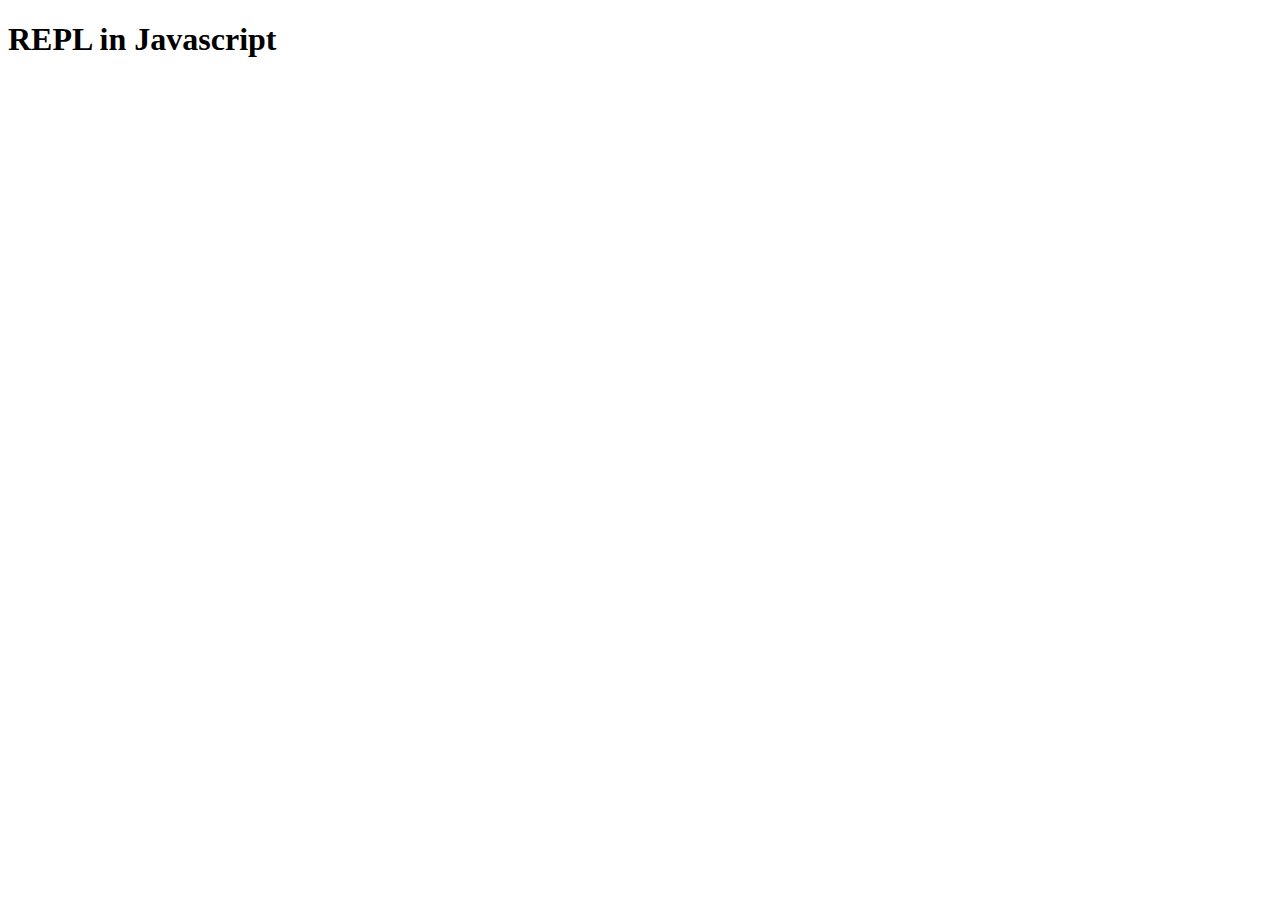
<file: Javascript/01_IntroJS/index.html>
<!DOCTYPE html>
<html lang="en">
<head>
    <meta charset="UTF-8">
    <meta name="viewport" content="width=device-width, initial-scale=1.0">
    <title>Intro JS REPL</title>
</head>
<body>
    <h1>REPL in Javascript</h1>
</body>
</html>
</file>
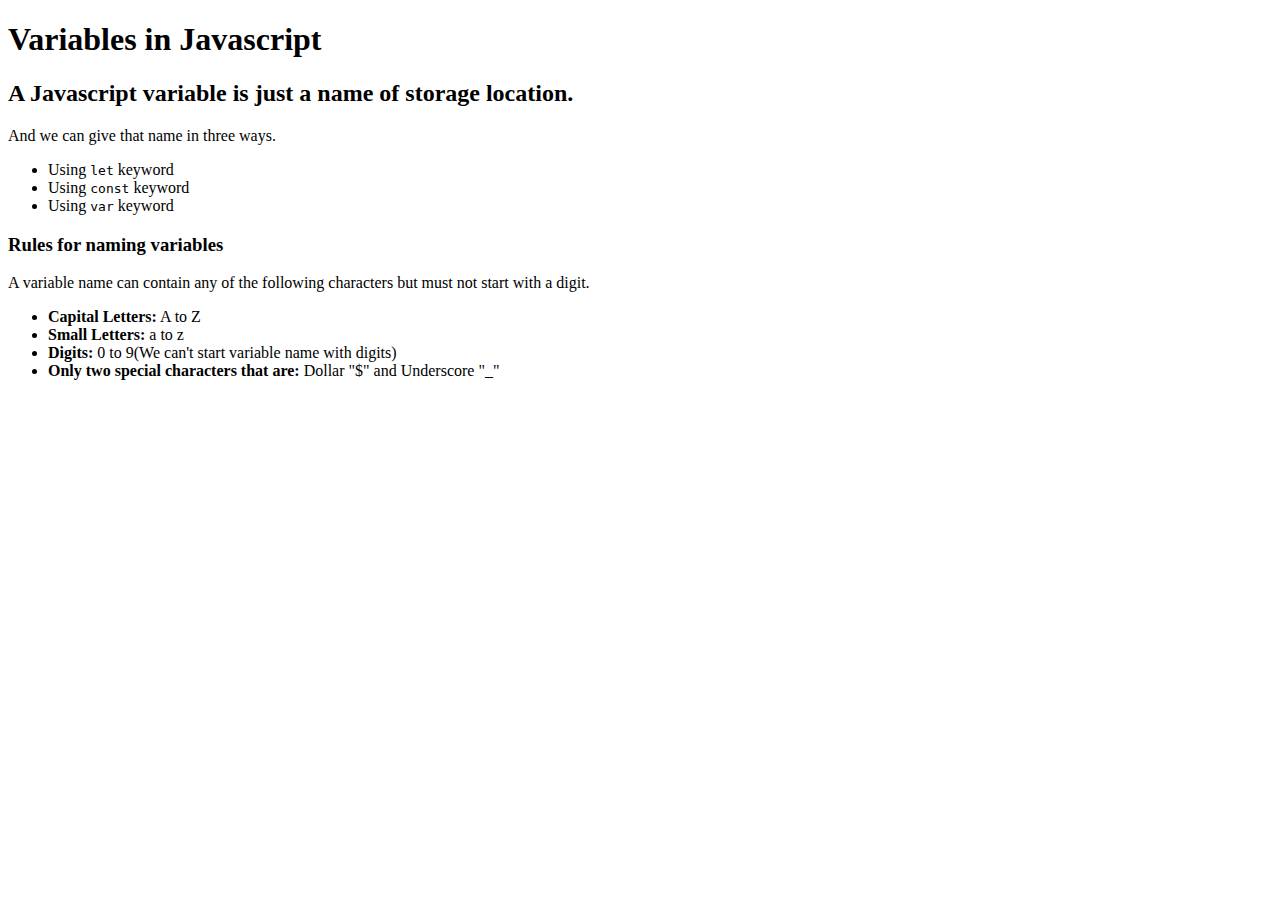
<file: Javascript/03_Variables/index.html>
<!DOCTYPE html>
<html lang="en">
  <head>
    <meta charset="UTF-8" />
    <meta name="viewport" content="width=device-width, initial-scale=1.0" />
    <title>Variables in Javascript</title>
    <script src="script.js"></script>
  </head>
  <body style="font-family: cursive">
    <h1>Variables in Javascript</h1>
    <h2>A Javascript variable is just a name of storage location.</h2>
    <p>And we can give that name in three ways.</p>

    <ul>
      <li>Using <code>let</code> keyword</li>
      <li>Using <code>const</code> keyword</li>
      <li>Using <code>var</code> keyword</li>
    </ul>
    <h3>Rules for naming variables</h3>
    <p>
      A variable name can contain any of the following characters but must not
      start with a digit.
    </p>
    <ul>
      <li><b>Capital Letters:</b> A to Z</li>
      <li><b>Small Letters:</b> a to z</li>
      <li><b>Digits:</b> 0 to 9(We can't start variable name with digits)</li>
      <li>
        <b>Only two special characters that are:</b> Dollar "$" and Underscore
        "_"
      </li>
    </ul>
  </body>
</html>
</file>
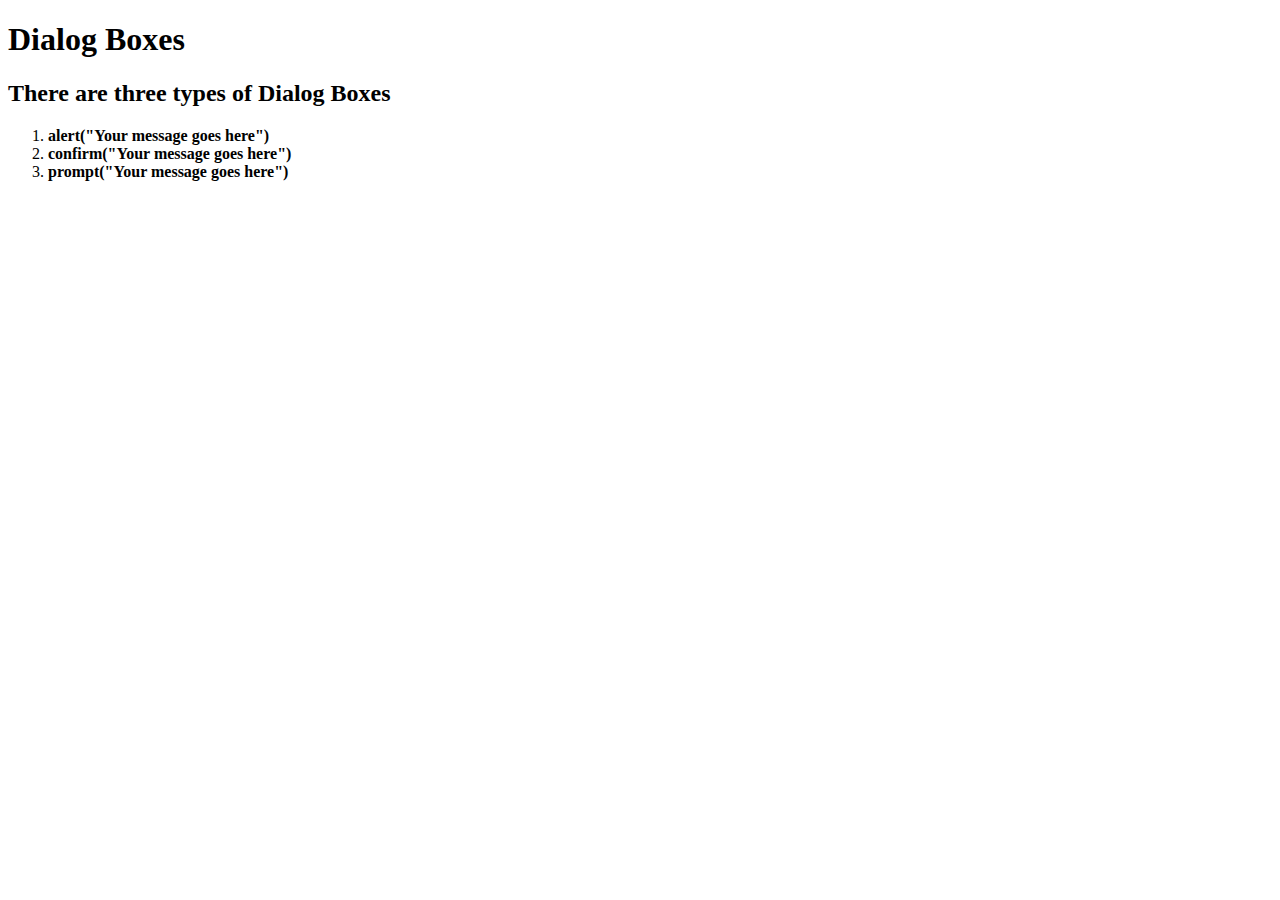
<file: Javascript/04_DialogBox/index.html>
<!DOCTYPE html>
<html lang="en">
  <head>
    <meta charset="UTF-8" />
    <meta name="viewport" content="width=device-width, initial-scale=1.0" />
    <title>Dialog Boxes</title>
    <script src="script.js" defer></script>
  </head>
  <body style="font-family: cursive">
    <h1>Dialog Boxes</h1>
    <h2>There are three types of Dialog Boxes</h2>
    <ol>
      <li><b>alert("Your message goes here")</b></li>
      <li><b>confirm("Your message goes here")</b></li>
      <li><b>prompt("Your message goes here")</b></li>
    </ol>
  </body>
</html>
</file>
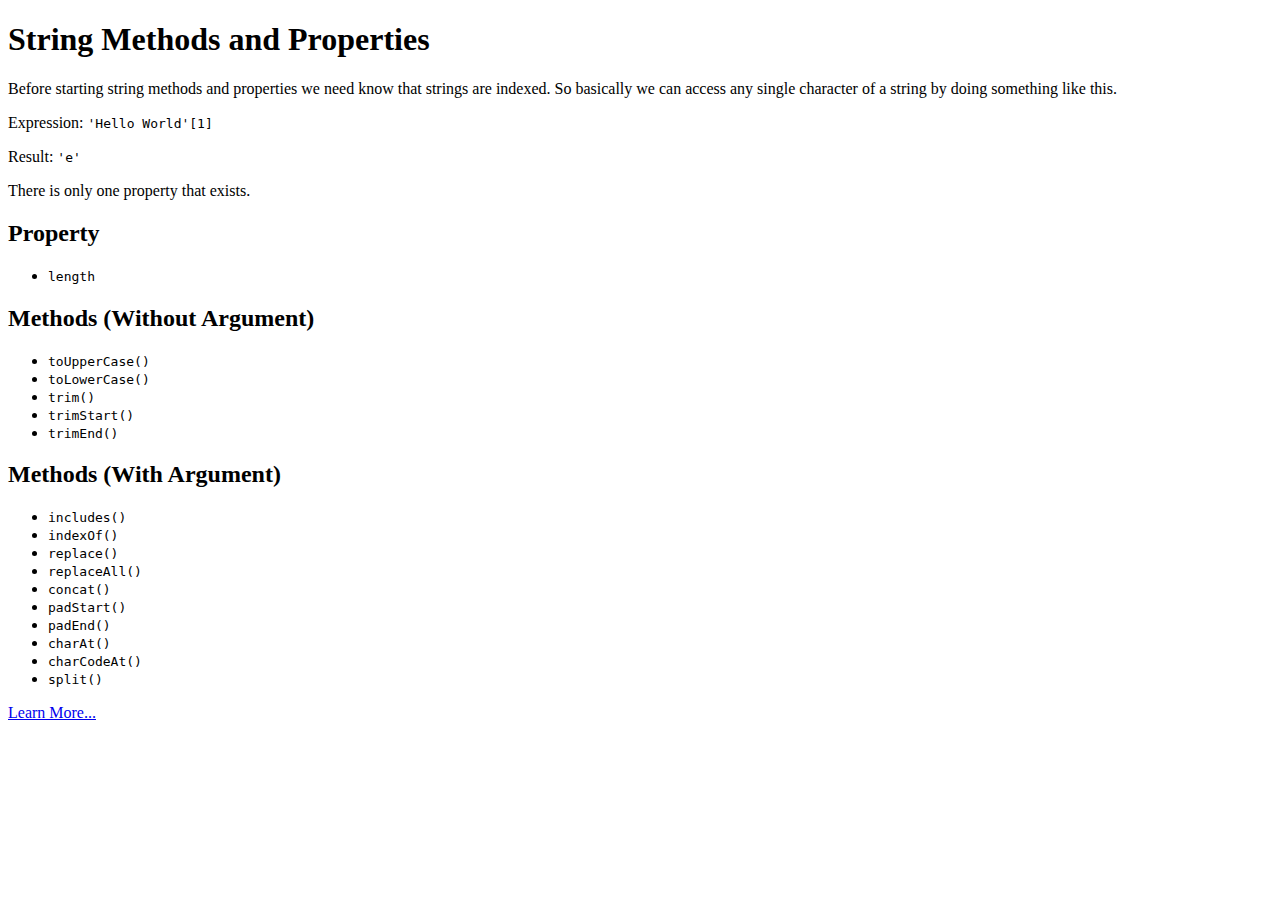
<file: Javascript/05_StringMethods/index.html>
<!DOCTYPE html>
<html lang="en">
  <head>
    <meta charset="UTF-8" />
    <meta http-equiv="X-UA-Compatible" content="IE=edge" />
    <meta name="viewport" content="width=device-width, initial-scale=1.0" />
    <script src="script.js"></script>
    <title>String Methods and Properties</title>
  </head>
  <body style="font-family: cursive">
    <h1>String Methods and Properties</h1>
    <p>
      Before starting string methods and properties we need know that strings
      are indexed. So basically we can access any single character of a string
      by doing something like this.
    </p>
    <p>Expression: <code>'Hello World'[1]</code></p>
    <p>Result: <code>'e'</code></p>
    <p>There is only one property that exists.</p>
    <h2>Property</h2>
    <ul>
      <li><code>length</code></li>
    </ul>
    <h2>Methods (Without Argument)</h2>
    <ul>
      <li><code>toUpperCase()</code></li>
      <li><code>toLowerCase()</code></li>
      <li><code>trim()</code></li>
      <li><code>trimStart()</code></li>
      <li><code>trimEnd()</code></li>
    </ul>
    <h2>Methods (With Argument)</h2>
    <ul>
      <li><code>includes()</code></li>
      <li><code>indexOf()</code></li>
      <li><code>replace()</code></li>
      <li><code>replaceAll()</code></li>
      <li><code>concat()</code></li>
      <li><code>padStart()</code></li>
      <li><code>padEnd()</code></li>
      <li><code>charAt()</code></li>
      <li><code>charCodeAt()</code></li>
      <li><code>split()</code></li>
    </ul>
    <p>
      <a
        href="https://www.w3schools.com/jsref/jsref_obj_string.asp"
        target="_blank"
        >Learn More...</a
      >
    </p>
  </body>
</html>
</file>
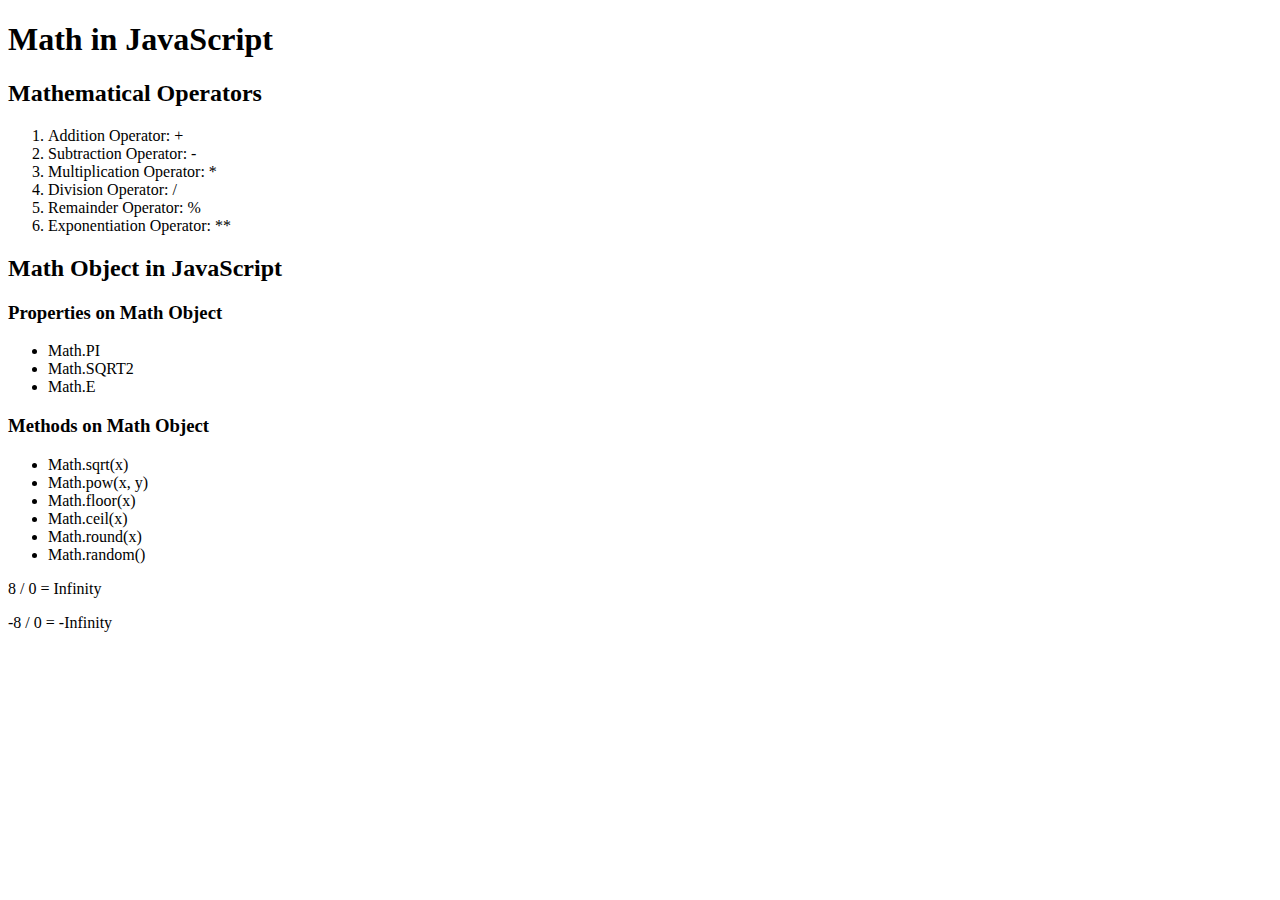
<file: Javascript/06_MathJS/index.html>
<!DOCTYPE html>
<html lang="en">
  <head>
    <meta charset="UTF-8" />
    <meta http-equiv="X-UA-Compatible" content="IE=edge" />
    <meta name="viewport" content="width=device-width, initial-scale=1.0" />
    <title>Math in JavaScript</title>
  </head>
  <body style="font-family: cursive">
    <h1>Math in JavaScript</h1>
    <h2>Mathematical Operators</h2>
    <ol>
      <li>Addition Operator: +</li>
      <li>Subtraction Operator: -</li>
      <li>Multiplication Operator: *</li>
      <li>Division Operator: /</li>
      <li>Remainder Operator: %</li>
      <li>Exponentiation Operator: **</li>
    </ol>
    <h2>Math Object in JavaScript</h2>
    <h3>Properties on Math Object</h3>
    <ul>
      <li>Math.PI</li>
      <li>Math.SQRT2</li>
      <li>Math.E</li>
    </ul>
    <h3>Methods on Math Object</h3>
    <ul>
      <li>Math.sqrt(x)</li>
      <li>Math.pow(x, y)</li>
      <li>Math.floor(x)</li>
      <li>Math.ceil(x)</li>
      <li>Math.round(x)</li>
      <li>Math.random()</li>
    </ul>
    <p>8 / 0 = Infinity</p>
    <p>-8 / 0 = -Infinity</p>
    <script src="script.js"></script>
  </body>
</html>
</file>
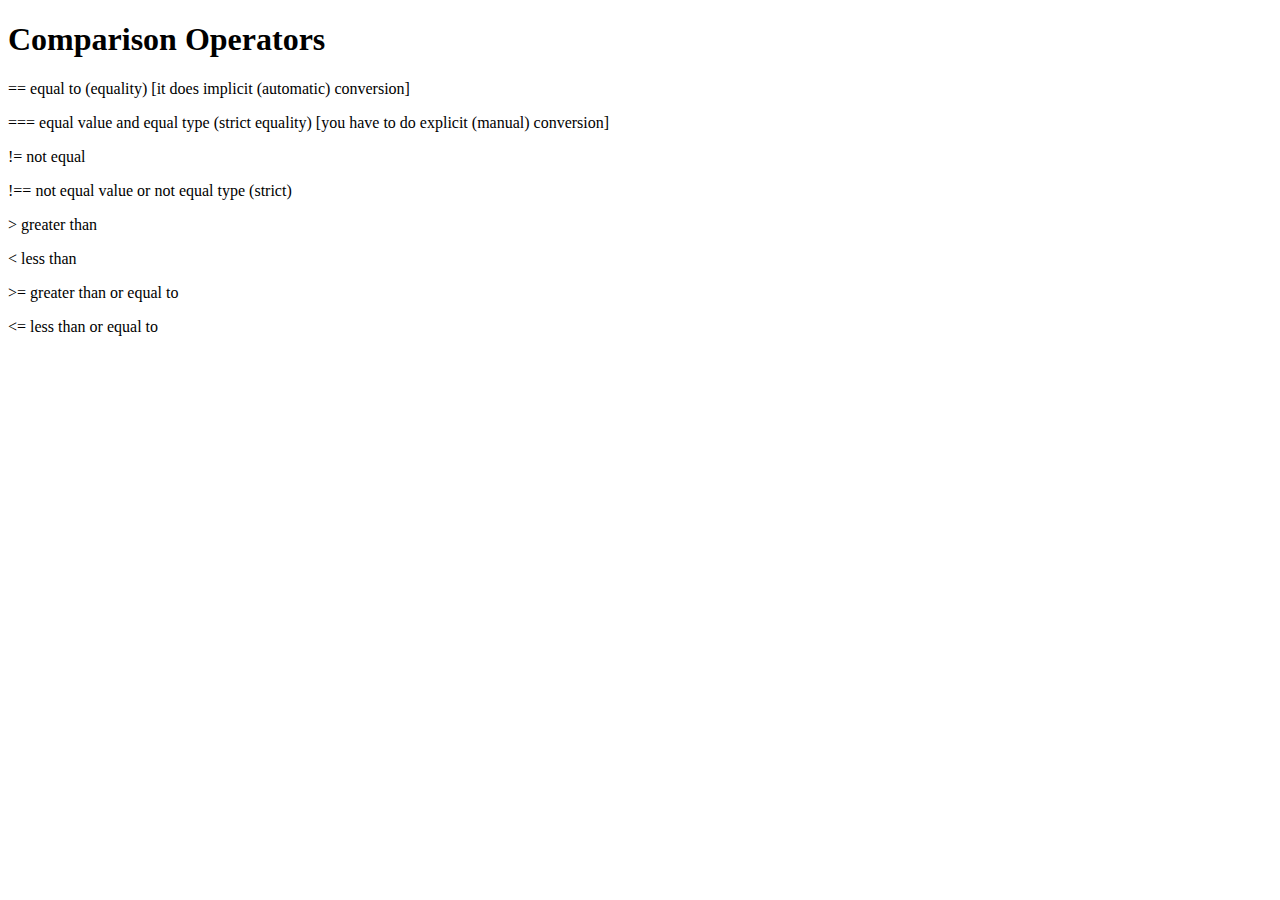
<file: Javascript/08_Comparison/index.html>
<!DOCTYPE html>
<html lang="en">
  <head>
    <meta charset="UTF-8" />
    <meta http-equiv="X-UA-Compatible" content="IE=edge" />
    <meta name="viewport" content="width=device-width, initial-scale=1.0" />
    <title>Comparison Operators</title>
    <script src="script.js" defer></script>
  </head>
  <body style="font-family: cursive">
    <h1>Comparison Operators</h1>
    <p>== equal to (equality) [it does implicit (automatic) conversion]</p>
    <p>=== equal value and equal type (strict equality) [you have to do explicit (manual) conversion]</p>
    <p>!= not equal</p>
    <p>!== not equal value or not equal type (strict)</p>
    <p>> greater than</p>
    <p>< less than</p>
    <p>>= greater than or equal to</p>
    <p><= less than or equal to</p>
  </body>
</html>
</file>
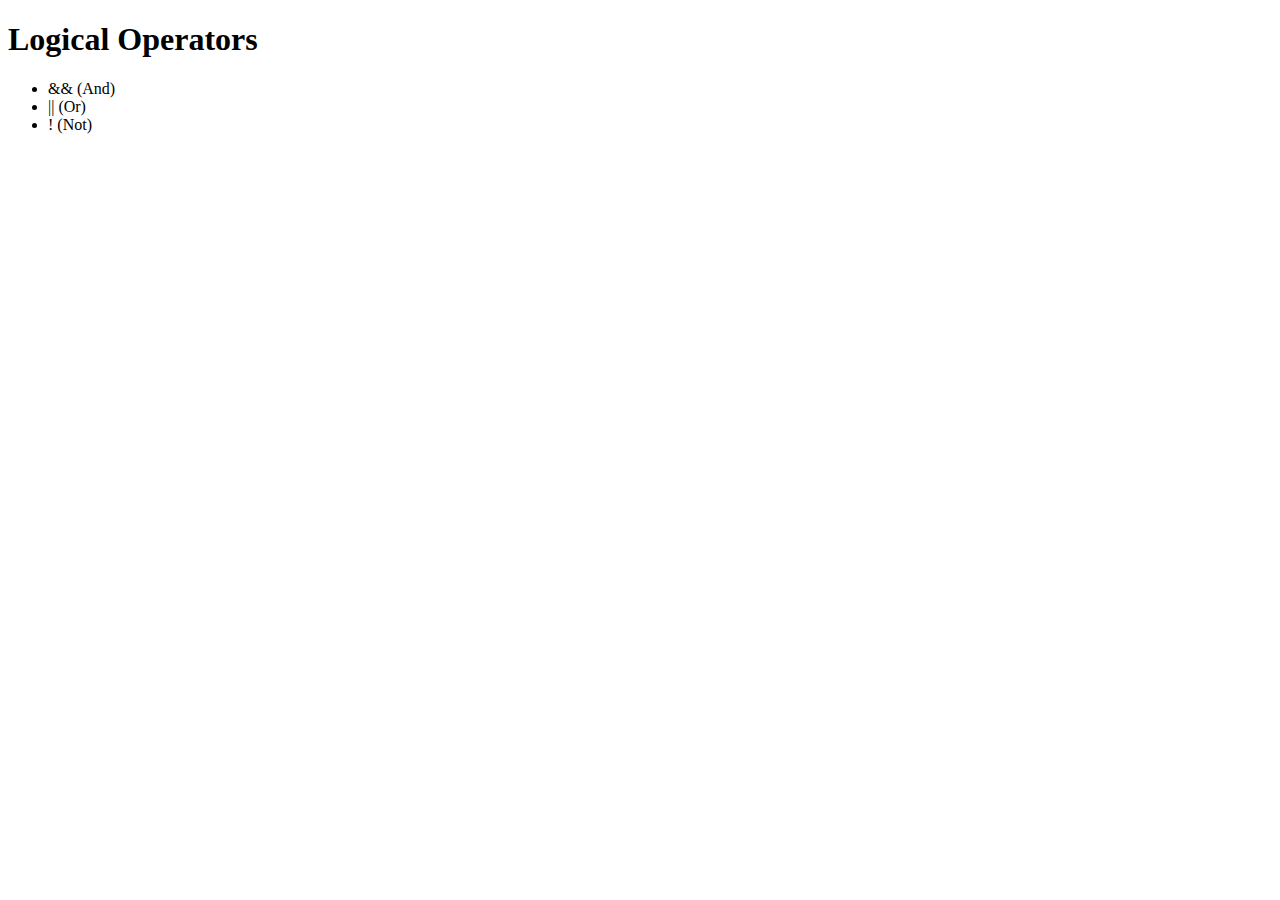
<file: Javascript/09_Logical/index.html>
<!DOCTYPE html>
<html lang="en">
<head>
    <meta charset="UTF-8">
    <meta http-equiv="X-UA-Compatible" content="IE=edge">
    <meta name="viewport" content="width=device-width, initial-scale=1.0">
    <title>Logical Operators</title>
    <script src="script.js"></script>
</head>
<body style="font-family: cursive;">
    <h1>Logical Operators</h1>
    <ul>
        <li>&& (And)</li>
        <li>|| (Or)</li>
        <li>! (Not)</li>
    </ul>
</body>
</html>
</file>
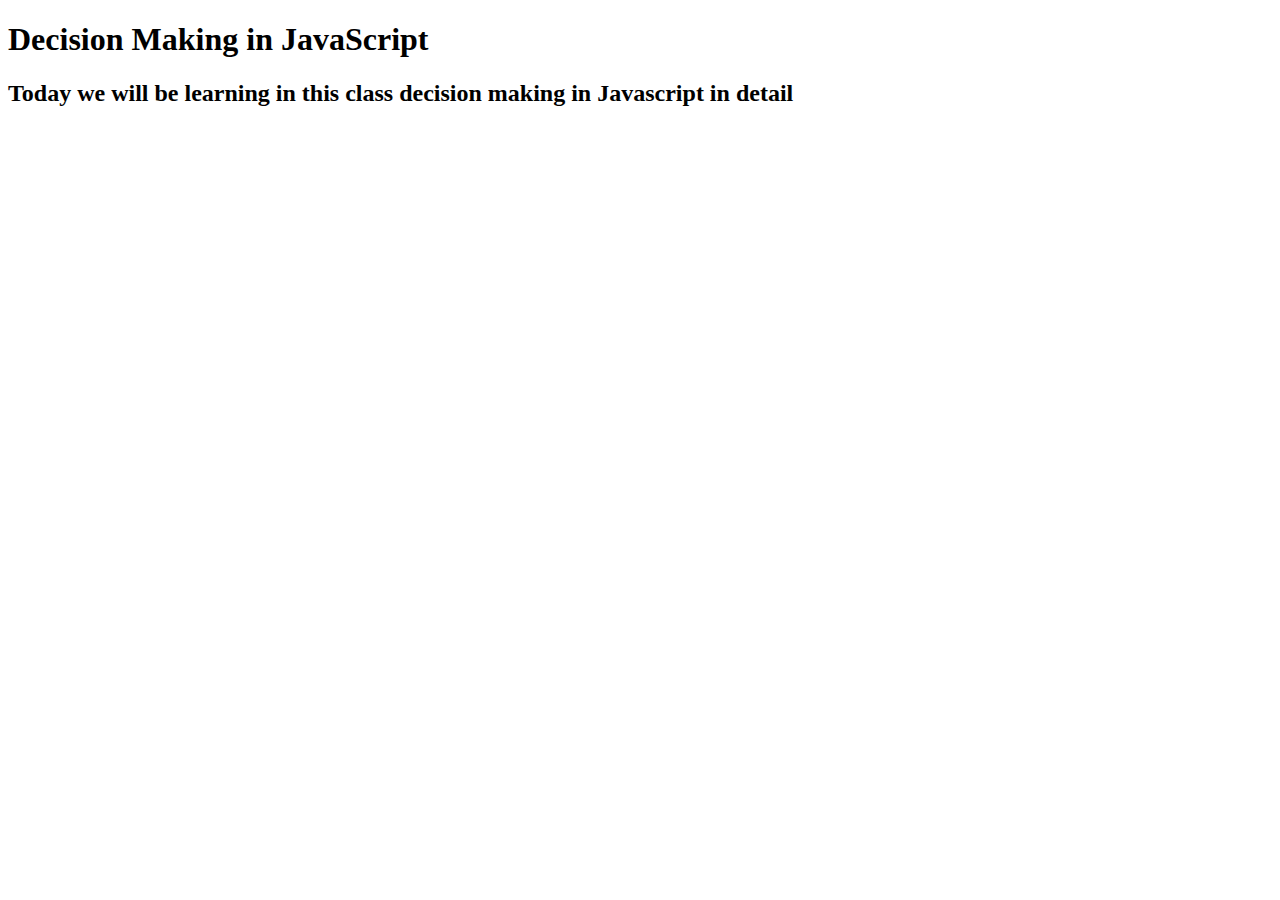
<file: Javascript/10_Decession/index.html>
<!DOCTYPE html>
<html lang="en">
  <head>
    <meta charset="UTF-8" />
    <meta http-equiv="X-UA-Compatible" content="IE=edge" />
    <meta name="viewport" content="width=device-width, initial-scale=1.0" />
    <title>Decision Making in JavaScript</title>
    <script src="script.js"></script>
  </head>
  <body style="font-family: cursive">
    <h1>Decision Making in JavaScript</h1>
    <h2>
      Today we will be learning in this class decision making in Javascript in
      detail
    </h2>
  </body>
</html>
</file>
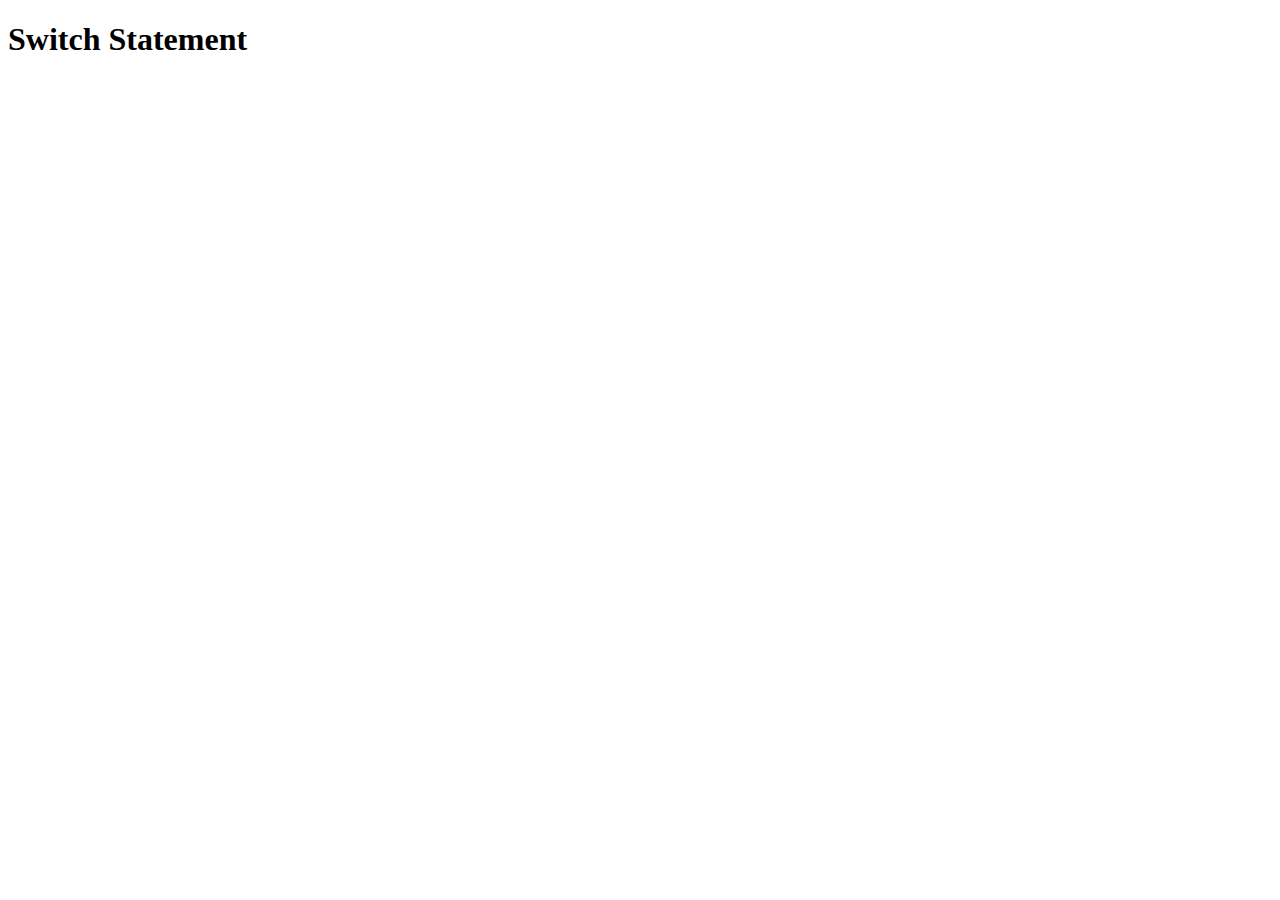
<file: Javascript/12_SwitchCase/index.html>
<!DOCTYPE html>
<html lang="en">
  <head>
    <meta charset="UTF-8" />
    <meta http-equiv="X-UA-Compatible" content="IE=edge" />
    <meta name="viewport" content="width=device-width, initial-scale=1.0" />
    <title>Switch Statement</title>
    <script src="script.js"></script>
  </head>
  <body style="font-family: cursive">
    <h1>Switch Statement</h1>
  </body>
</html>
</file>
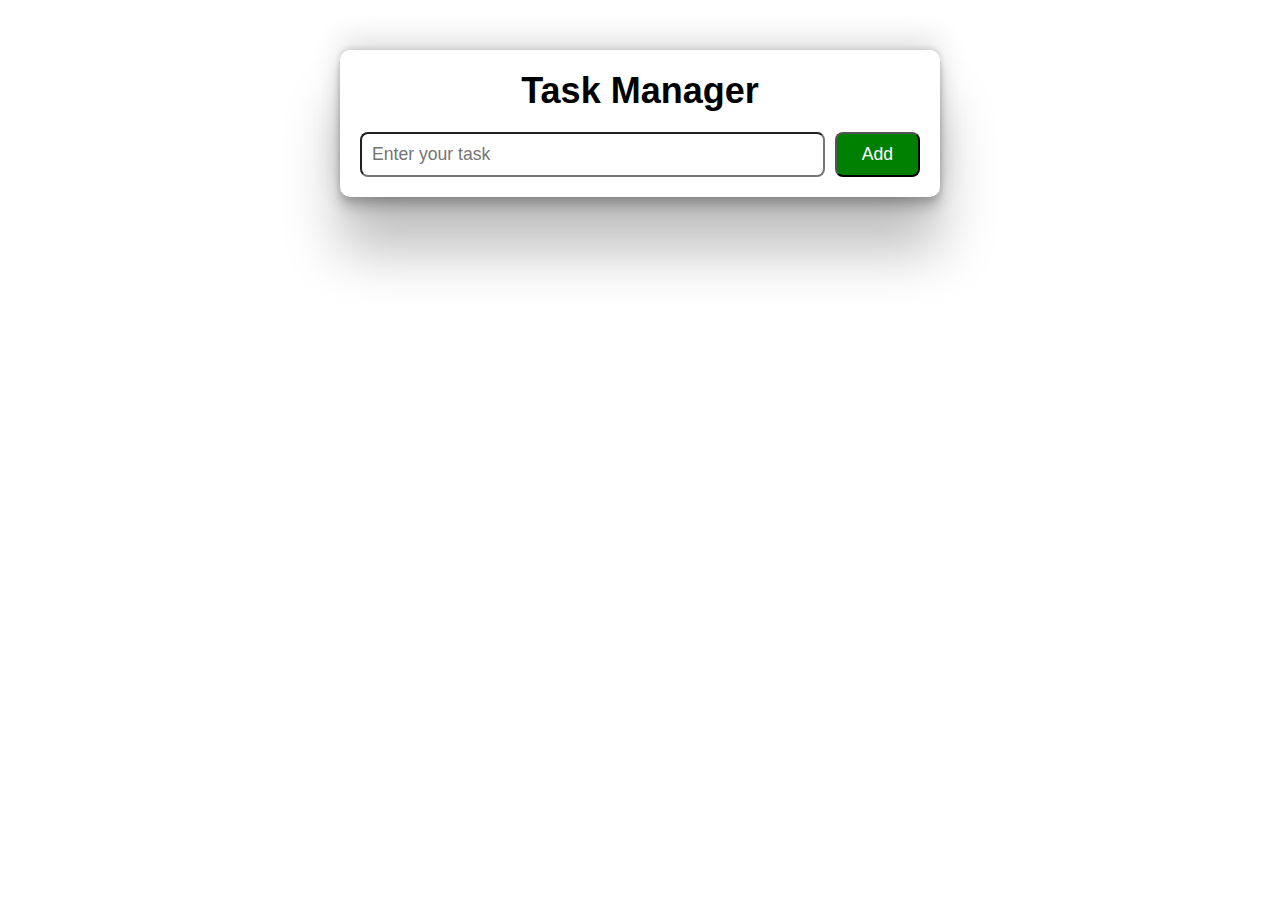
<file: JavaScript/Task Manager/src/index.html>
<!DOCTYPE html>
<html lang="en">
  <head>
    <meta charset="UTF-8" />
    <meta name="viewport" content="width=device-width, initial-scale=1.0" />
    <title>Task Manager</title>
    <link rel="stylesheet" href="style.css" />
    <script src="script.js" defer></script>
  </head>
  <body>
    <div class="container">
      <h1>Task Manager</h1>
      <div class="inputContainer">
        <input type="text" id="inputTask" placeholder="Enter your task" />
        <button id="addBtn">Add</button>
      </div>
      <ul id="taskList"></ul>
    </div>
  </body>
</html>
</file>
<file: JavaScript/Task Manager/src/style.css>
* {
  margin: 0;
  padding: 0;
  box-sizing: border-box;
}

body {
  font-family: cursive, sans-serif;
  font-size: 18px;
}

.container {
  max-width: 600px;
  margin: 0 auto;
  margin-top: 50px;
  box-shadow: rgba(0, 0, 0, 0.25) 0px 54px 55px,
    rgba(0, 0, 0, 0.12) 0px -12px 30px, rgba(0, 0, 0, 0.12) 0px 4px 6px,
    rgba(0, 0, 0, 0.17) 0px 12px 13px, rgba(0, 0, 0, 0.09) 0px -3px 5px;
  padding: 20px;
  border-radius: 10px;
}

.container h1 {
  text-align: center;
}

.inputContainer {
  display: flex;
  margin-top: 20px;
  gap: 10px;
}

#inputTask {
  flex-grow: 1;
  padding: 10px;
  font-size: 1.1rem;
  border-radius: 8px;
  outline-color: green;
}

#addBtn {
  padding: 10px 25px;
  font-size: 1.1rem;
  border-radius: 8px;
  background-color: green;
  color: #ffff;
}

#addBtn:hover {
  background-color: rgb(24, 192, 24);
  cursor: pointer;
}
</file>
